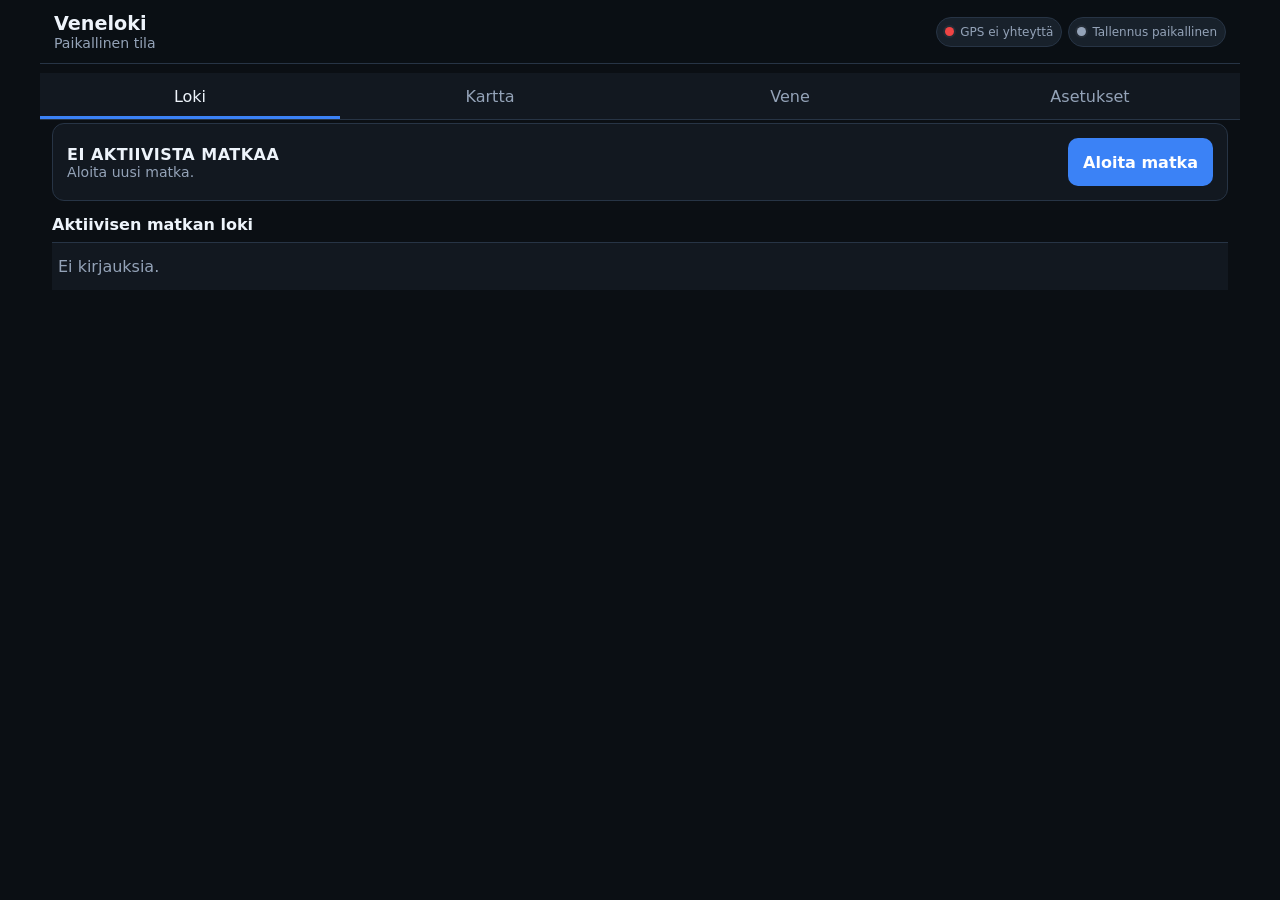
<file: app/index.html>
<!doctype html>
<html lang="fi">
<head>
  <meta charset="utf-8">
  <meta name="viewport" content="width=device-width, initial-scale=1, viewport-fit=cover">
  <meta name="theme-color" content="#0b0f14">
  <title>Veneloki</title>
  <link rel="manifest" href="./manifest.webmanifest?v=0.3.2">
  <link rel="stylesheet" href="../shared/leaflet/leaflet.css?v=1.9.4">
  <link rel="stylesheet" href="./css/app.css?v=0.3.2">
</head>
<body>
  <div id="app" class="app-shell">
    <header class="app-header">
      <div>
        <div class="app-title">Veneloki</div>
        <div id="connectionState" class="subtle">Paikallinen tila</div>
      </div>
      <div id="gpsBadge" class="status-badge">GPS ei käytössä</div>
    </header>

    <nav id="tabs" class="tabs" aria-label="Päänäkymät">
      <button class="tab-button active" data-view="log">Loki</button>
      <button class="tab-button" data-view="map">Kartta</button>
      <button class="tab-button" data-view="boat">Vene</button>
      <button class="tab-button" data-view="settings">Asetukset</button>
    </nav>

    <main>
      <section id="view-log" class="view active">
        <div class="trip-summary">
          <div>
            <div id="vesselState" class="state-title">EI AKTIIVISTA MATKAA</div>
            <div id="tripMeta" class="subtle">Aloita uusi matka.</div>
          </div>
          <button id="startTripButton" class="primary-button">Aloita matka</button>
        </div>

        <section id="activeTripControls" class="hidden">
          <div class="action-grid">
            <button id="departureButton" class="action-button">Irti</button>
            <button id="arrivalButton" class="action-button">Kiinni</button>
            <button id="anchorButton" class="action-button">Ankkurissa</button>
            <button id="noteButton" class="action-button">Oma kirjaus</button>
            <button id="disturbanceButton" class="action-button danger">Häiriö</button>
            <button id="endTripButton" class="action-button secondary">Päätä matka</button>
          </div>
        </section>

        <section class="log-section">
          <div class="section-title">Aktiivisen matkan loki</div>
          <div id="logList" class="log-list">
            <div class="empty-state">Ei kirjauksia.</div>
          </div>
        </section>
      </section>

      <section id="view-map" class="view">
        <div class="map-toolbar" aria-label="Kartan työkalut">
          <button id="mapFollowButton" type="button" class="map-tool active" aria-pressed="true">Seuraa venettä</button>
          <button id="mapFitRouteButton" type="button" class="map-tool">Näytä koko reitti</button>
          <button id="mapLayersButton" type="button" class="map-tool" aria-expanded="false">Karttatasot</button>
        </div>
        <div class="map-stage">
          <div id="tripMap" class="trip-map" role="application" aria-label="Aktiivisen matkan kartta"></div>
          <div id="mapEmptyState" class="map-empty-state">
            Reitti alkaa näkyä, kun matka on käynnissä ja GPS-paikannus saadaan.
          </div>
          <section id="mapLayersPanel" class="map-layers-panel hidden" aria-label="Karttatasot">
            <label><input id="mapBaseLayerToggle" type="checkbox" checked> Online-taustakartta</label>
            <label><input id="mapWaterwaysToggle" type="checkbox" checked> Väyläviraston väylät</label>
            <label><input id="mapPlacesToggle" type="checkbox" checked> Omat paikat</label>
            <label><input id="mapEventsToggle" type="checkbox" checked> Lokimerkinnät</label>
            <p>Kartta on loki- ja yleiskäyttöön, ei navigointiin.</p>
          </section>
        </div>
        <div class="map-status-row">
          <span id="mapPointCount">0 reittipistettä</span>
          <span id="mapDistance">0,0 km</span>
          <span id="mapBackgroundState">Paikallinen yleispohja</span>
        </div>
      </section>

      <section id="view-boat" class="view">
        <div class="boat-summary">
          <div>
            <div class="section-title">Konetunnit</div>
            <div id="engineHoursValue" class="metric-value">–</div>
          </div>
          <button id="updateEngineHoursButton" class="secondary-button">Päivitä lukema</button>
        </div>

        <button id="newFuelButton" class="primary-button full-width">Uusi tankkaus</button>

        <section class="log-section">
          <div class="section-title">Viimeisimmät veneen tapahtumat</div>
          <div id="boatEventList" class="log-list">
            <div class="empty-state">Ei tapahtumia.</div>
          </div>
        </section>
      </section>

      <section id="view-settings" class="view">
        <form id="settingsForm" class="form-panel">
          <label>
            Apps Script API -osoite
            <input id="apiUrlInput" type="url" placeholder="https://script.google.com/macros/s/.../exec">
          </label>
          <label>
            API-avain
            <input id="apiKeyInput" type="password" autocomplete="off">
          </label>
          <label>
            Online-karttapohja
            <select id="mapBaseLayerInput">
              <option value="osm">OpenStreetMap</option>
              <option value="mml">Maanmittauslaitoksen taustakartta</option>
              <option value="none">Vain paikallinen yleispohja</option>
            </select>
          </label>
          <label>
            Maanmittauslaitoksen API-avain
            <input id="mmlApiKeyInput" type="password" autocomplete="off" placeholder="Tarvitaan vain MML-karttapohjaan">
          </label>
          <button type="submit" class="primary-button">Tallenna asetukset</button>
        </form>

        <section class="form-panel settings-map-panel">
          <div class="section-title">Karttapaikkojen hallinta</div>
          <p class="settings-help">
            Tietokoneen hallintakartalla voit lisätä, piirtää ja muokata saaria, satamia,
            kanavia, siltoja, losseja ja muita automaattisesti kirjattavia paikkoja.
          </p>
          <a class="secondary-button admin-map-link" href="../admin/">Avaa hallintakartta</a>
        </section>

        <section class="form-panel settings-repair-panel">
          <div class="section-title">Tilan tarkistus ja korjaus</div>
          <p class="settings-help">
            Tarkistaa aktiivisen matkan ja synkronointijonon Google Sheetsin tietoihin nähden.
            Ennen korjausta laitteelle tallennetaan varmuuskopio nykyisestä tilasta.
          </p>
          <button id="repairStateButton" type="button" class="secondary-button full-width">
            Tarkista ja korjaa tila
          </button>
          <div id="repairStateResult" class="settings-result" aria-live="polite"></div>
        </section>

        <section class="form-panel settings-offline-panel">
          <div class="section-title">Offline-käyttö</div>
          <p id="offlineReadiness" class="settings-result" aria-live="polite">
            Tarkistetaan offline-valmiutta…
          </p>
          <button id="prepareOfflineButton" type="button" class="secondary-button full-width">
            Valmistele offline-käyttö
          </button>
        </section>
      </section>
    </main>
  </div>

  <dialog id="formDialog">
    <form method="dialog" id="dialogForm" class="dialog-form">
      <h2 id="dialogTitle"></h2>
      <div id="dialogFields"></div>
      <div class="dialog-actions">
        <button value="cancel" class="secondary-button">Peruuta</button>
        <button id="dialogSubmit" value="default" class="primary-button">Tallenna</button>
      </div>
    </form>
  </dialog>

  <script src="../shared/leaflet/leaflet.js?v=1.9.4"></script>
  <script src="./js/storage.js?v=0.3.2"></script>
  <script src="./js/api.js?v=0.3.2"></script>
  <script src="./js/map.js?v=0.3.2"></script>
  <script src="./js/app.js?v=0.3.2"></script>
</body>
</html>
</file>
<file: shared/leaflet/leaflet.css>
/* required styles */

.leaflet-pane,
.leaflet-tile,
.leaflet-marker-icon,
.leaflet-marker-shadow,
.leaflet-tile-container,
.leaflet-pane > svg,
.leaflet-pane > canvas,
.leaflet-zoom-box,
.leaflet-image-layer,
.leaflet-layer {
	position: absolute;
	left: 0;
	top: 0;
	}
.leaflet-container {
	overflow: hidden;
	}
.leaflet-tile,
.leaflet-marker-icon,
.leaflet-marker-shadow {
	-webkit-user-select: none;
	   -moz-user-select: none;
	        user-select: none;
	  -webkit-user-drag: none;
	}
/* Prevents IE11 from highlighting tiles in blue */
.leaflet-tile::selection {
	background: transparent;
}
/* Safari renders non-retina tile on retina better with this, but Chrome is worse */
.leaflet-safari .leaflet-tile {
	image-rendering: -webkit-optimize-contrast;
	}
/* hack that prevents hw layers "stretching" when loading new tiles */
.leaflet-safari .leaflet-tile-container {
	width: 1600px;
	height: 1600px;
	-webkit-transform-origin: 0 0;
	}
.leaflet-marker-icon,
.leaflet-marker-shadow {
	display: block;
	}
/* .leaflet-container svg: reset svg max-width decleration shipped in Joomla! (joomla.org) 3.x */
/* .leaflet-container img: map is broken in FF if you have max-width: 100% on tiles */
.leaflet-container .leaflet-overlay-pane svg {
	max-width: none !important;
	max-height: none !important;
	}
.leaflet-container .leaflet-marker-pane img,
.leaflet-container .leaflet-shadow-pane img,
.leaflet-container .leaflet-tile-pane img,
.leaflet-container img.leaflet-image-layer,
.leaflet-container .leaflet-tile {
	max-width: none !important;
	max-height: none !important;
	width: auto;
	padding: 0;
	}

.leaflet-container img.leaflet-tile {
	/* See: https://bugs.chromium.org/p/chromium/issues/detail?id=600120 */
	mix-blend-mode: plus-lighter;
}

.leaflet-container.leaflet-touch-zoom {
	-ms-touch-action: pan-x pan-y;
	touch-action: pan-x pan-y;
	}
.leaflet-container.leaflet-touch-drag {
	-ms-touch-action: pinch-zoom;
	/* Fallback for FF which doesn't support pinch-zoom */
	touch-action: none;
	touch-action: pinch-zoom;
}
.leaflet-container.leaflet-touch-drag.leaflet-touch-zoom {
	-ms-touch-action: none;
	touch-action: none;
}
.leaflet-container {
	-webkit-tap-highlight-color: transparent;
}
.leaflet-container a {
	-webkit-tap-highlight-color: rgba(51, 181, 229, 0.4);
}
.leaflet-tile {
	filter: inherit;
	visibility: hidden;
	}
.leaflet-tile-loaded {
	visibility: inherit;
	}
.leaflet-zoom-box {
	width: 0;
	height: 0;
	-moz-box-sizing: border-box;
	     box-sizing: border-box;
	z-index: 800;
	}
/* workaround for https://bugzilla.mozilla.org/show_bug.cgi?id=888319 */
.leaflet-overlay-pane svg {
	-moz-user-select: none;
	}

.leaflet-pane         { z-index: 400; }

.leaflet-tile-pane    { z-index: 200; }
.leaflet-overlay-pane { z-index: 400; }
.leaflet-shadow-pane  { z-index: 500; }
.leaflet-marker-pane  { z-index: 600; }
.leaflet-tooltip-pane   { z-index: 650; }
.leaflet-popup-pane   { z-index: 700; }

.leaflet-map-pane canvas { z-index: 100; }
.leaflet-map-pane svg    { z-index: 200; }

.leaflet-vml-shape {
	width: 1px;
	height: 1px;
	}
.lvml {
	behavior: url(#default#VML);
	display: inline-block;
	position: absolute;
	}


/* control positioning */

.leaflet-control {
	position: relative;
	z-index: 800;
	pointer-events: visiblePainted; /* IE 9-10 doesn't have auto */
	pointer-events: auto;
	}
.leaflet-top,
.leaflet-bottom {
	position: absolute;
	z-index: 1000;
	pointer-events: none;
	}
.leaflet-top {
	top: 0;
	}
.leaflet-right {
	right: 0;
	}
.leaflet-bottom {
	bottom: 0;
	}
.leaflet-left {
	left: 0;
	}
.leaflet-control {
	float: left;
	clear: both;
	}
.leaflet-right .leaflet-control {
	float: right;
	}
.leaflet-top .leaflet-control {
	margin-top: 10px;
	}
.leaflet-bottom .leaflet-control {
	margin-bottom: 10px;
	}
.leaflet-left .leaflet-control {
	margin-left: 10px;
	}
.leaflet-right .leaflet-control {
	margin-right: 10px;
	}


/* zoom and fade animations */

.leaflet-fade-anim .leaflet-popup {
	opacity: 0;
	-webkit-transition: opacity 0.2s linear;
	   -moz-transition: opacity 0.2s linear;
	        transition: opacity 0.2s linear;
	}
.leaflet-fade-anim .leaflet-map-pane .leaflet-popup {
	opacity: 1;
	}
.leaflet-zoom-animated {
	-webkit-transform-origin: 0 0;
	    -ms-transform-origin: 0 0;
	        transform-origin: 0 0;
	}
svg.leaflet-zoom-animated {
	will-change: transform;
}

.leaflet-zoom-anim .leaflet-zoom-animated {
	-webkit-transition: -webkit-transform 0.25s cubic-bezier(0,0,0.25,1);
	   -moz-transition:    -moz-transform 0.25s cubic-bezier(0,0,0.25,1);
	        transition:         transform 0.25s cubic-bezier(0,0,0.25,1);
	}
.leaflet-zoom-anim .leaflet-tile,
.leaflet-pan-anim .leaflet-tile {
	-webkit-transition: none;
	   -moz-transition: none;
	        transition: none;
	}

.leaflet-zoom-anim .leaflet-zoom-hide {
	visibility: hidden;
	}


/* cursors */

.leaflet-interactive {
	cursor: pointer;
	}
.leaflet-grab {
	cursor: -webkit-grab;
	cursor:    -moz-grab;
	cursor:         grab;
	}
.leaflet-crosshair,
.leaflet-crosshair .leaflet-interactive {
	cursor: crosshair;
	}
.leaflet-popup-pane,
.leaflet-control {
	cursor: auto;
	}
.leaflet-dragging .leaflet-grab,
.leaflet-dragging .leaflet-grab .leaflet-interactive,
.leaflet-dragging .leaflet-marker-draggable {
	cursor: move;
	cursor: -webkit-grabbing;
	cursor:    -moz-grabbing;
	cursor:         grabbing;
	}

/* marker & overlays interactivity */
.leaflet-marker-icon,
.leaflet-marker-shadow,
.leaflet-image-layer,
.leaflet-pane > svg path,
.leaflet-tile-container {
	pointer-events: none;
	}

.leaflet-marker-icon.leaflet-interactive,
.leaflet-image-layer.leaflet-interactive,
.leaflet-pane > svg path.leaflet-interactive,
svg.leaflet-image-layer.leaflet-interactive path {
	pointer-events: visiblePainted; /* IE 9-10 doesn't have auto */
	pointer-events: auto;
	}

/* visual tweaks */

.leaflet-container {
	background: #ddd;
	outline-offset: 1px;
	}
.leaflet-container a {
	color: #0078A8;
	}
.leaflet-zoom-box {
	border: 2px dotted #38f;
	background: rgba(255,255,255,0.5);
	}


/* general typography */
.leaflet-container {
	font-family: "Helvetica Neue", Arial, Helvetica, sans-serif;
	font-size: 12px;
	font-size: 0.75rem;
	line-height: 1.5;
	}


/* general toolbar styles */

.leaflet-bar {
	box-shadow: 0 1px 5px rgba(0,0,0,0.65);
	border-radius: 4px;
	}
.leaflet-bar a {
	background-color: #fff;
	border-bottom: 1px solid #ccc;
	width: 26px;
	height: 26px;
	line-height: 26px;
	display: block;
	text-align: center;
	text-decoration: none;
	color: black;
	}
.leaflet-bar a,
.leaflet-control-layers-toggle {
	background-position: 50% 50%;
	background-repeat: no-repeat;
	display: block;
	}
.leaflet-bar a:hover,
.leaflet-bar a:focus {
	background-color: #f4f4f4;
	}
.leaflet-bar a:first-child {
	border-top-left-radius: 4px;
	border-top-right-radius: 4px;
	}
.leaflet-bar a:last-child {
	border-bottom-left-radius: 4px;
	border-bottom-right-radius: 4px;
	border-bottom: none;
	}
.leaflet-bar a.leaflet-disabled {
	cursor: default;
	background-color: #f4f4f4;
	color: #bbb;
	}

.leaflet-touch .leaflet-bar a {
	width: 30px;
	height: 30px;
	line-height: 30px;
	}
.leaflet-touch .leaflet-bar a:first-child {
	border-top-left-radius: 2px;
	border-top-right-radius: 2px;
	}
.leaflet-touch .leaflet-bar a:last-child {
	border-bottom-left-radius: 2px;
	border-bottom-right-radius: 2px;
	}

/* zoom control */

.leaflet-control-zoom-in,
.leaflet-control-zoom-out {
	font: bold 18px 'Lucida Console', Monaco, monospace;
	text-indent: 1px;
	}

.leaflet-touch .leaflet-control-zoom-in, .leaflet-touch .leaflet-control-zoom-out  {
	font-size: 22px;
	}


/* layers control */

.leaflet-control-layers {
	box-shadow: 0 1px 5px rgba(0,0,0,0.4);
	background: #fff;
	border-radius: 5px;
	}
.leaflet-control-layers-toggle {
	background-image: url(images/layers.png);
	width: 36px;
	height: 36px;
	}
.leaflet-retina .leaflet-control-layers-toggle {
	background-image: url(images/layers-2x.png);
	background-size: 26px 26px;
	}
.leaflet-touch .leaflet-control-layers-toggle {
	width: 44px;
	height: 44px;
	}
.leaflet-control-layers .leaflet-control-layers-list,
.leaflet-control-layers-expanded .leaflet-control-layers-toggle {
	display: none;
	}
.leaflet-control-layers-expanded .leaflet-control-layers-list {
	display: block;
	position: relative;
	}
.leaflet-control-layers-expanded {
	padding: 6px 10px 6px 6px;
	color: #333;
	background: #fff;
	}
.leaflet-control-layers-scrollbar {
	overflow-y: scroll;
	overflow-x: hidden;
	padding-right: 5px;
	}
.leaflet-control-layers-selector {
	margin-top: 2px;
	position: relative;
	top: 1px;
	}
.leaflet-control-layers label {
	display: block;
	font-size: 13px;
	font-size: 1.08333em;
	}
.leaflet-control-layers-separator {
	height: 0;
	border-top: 1px solid #ddd;
	margin: 5px -10px 5px -6px;
	}

/* Default icon URLs */
.leaflet-default-icon-path { /* used only in path-guessing heuristic, see L.Icon.Default */
	background-image: url(images/marker-icon.png);
	}


/* attribution and scale controls */

.leaflet-container .leaflet-control-attribution {
	background: #fff;
	background: rgba(255, 255, 255, 0.8);
	margin: 0;
	}
.leaflet-control-attribution,
.leaflet-control-scale-line {
	padding: 0 5px;
	color: #333;
	line-height: 1.4;
	}
.leaflet-control-attribution a {
	text-decoration: none;
	}
.leaflet-control-attribution a:hover,
.leaflet-control-attribution a:focus {
	text-decoration: underline;
	}
.leaflet-attribution-flag {
	display: inline !important;
	vertical-align: baseline !important;
	width: 1em;
	height: 0.6669em;
	}
.leaflet-left .leaflet-control-scale {
	margin-left: 5px;
	}
.leaflet-bottom .leaflet-control-scale {
	margin-bottom: 5px;
	}
.leaflet-control-scale-line {
	border: 2px solid #777;
	border-top: none;
	line-height: 1.1;
	padding: 2px 5px 1px;
	white-space: nowrap;
	-moz-box-sizing: border-box;
	     box-sizing: border-box;
	background: rgba(255, 255, 255, 0.8);
	text-shadow: 1px 1px #fff;
	}
.leaflet-control-scale-line:not(:first-child) {
	border-top: 2px solid #777;
	border-bottom: none;
	margin-top: -2px;
	}
.leaflet-control-scale-line:not(:first-child):not(:last-child) {
	border-bottom: 2px solid #777;
	}

.leaflet-touch .leaflet-control-attribution,
.leaflet-touch .leaflet-control-layers,
.leaflet-touch .leaflet-bar {
	box-shadow: none;
	}
.leaflet-touch .leaflet-control-layers,
.leaflet-touch .leaflet-bar {
	border: 2px solid rgba(0,0,0,0.2);
	background-clip: padding-box;
	}


/* popup */

.leaflet-popup {
	position: absolute;
	text-align: center;
	margin-bottom: 20px;
	}
.leaflet-popup-content-wrapper {
	padding: 1px;
	text-align: left;
	border-radius: 12px;
	}
.leaflet-popup-content {
	margin: 13px 24px 13px 20px;
	line-height: 1.3;
	font-size: 13px;
	font-size: 1.08333em;
	min-height: 1px;
	}
.leaflet-popup-content p {
	margin: 17px 0;
	margin: 1.3em 0;
	}
.leaflet-popup-tip-container {
	width: 40px;
	height: 20px;
	position: absolute;
	left: 50%;
	margin-top: -1px;
	margin-left: -20px;
	overflow: hidden;
	pointer-events: none;
	}
.leaflet-popup-tip {
	width: 17px;
	height: 17px;
	padding: 1px;

	margin: -10px auto 0;
	pointer-events: auto;

	-webkit-transform: rotate(45deg);
	   -moz-transform: rotate(45deg);
	    -ms-transform: rotate(45deg);
	        transform: rotate(45deg);
	}
.leaflet-popup-content-wrapper,
.leaflet-popup-tip {
	background: white;
	color: #333;
	box-shadow: 0 3px 14px rgba(0,0,0,0.4);
	}
.leaflet-container a.leaflet-popup-close-button {
	position: absolute;
	top: 0;
	right: 0;
	border: none;
	text-align: center;
	width: 24px;
	height: 24px;
	font: 16px/24px Tahoma, Verdana, sans-serif;
	color: #757575;
	text-decoration: none;
	background: transparent;
	}
.leaflet-container a.leaflet-popup-close-button:hover,
.leaflet-container a.leaflet-popup-close-button:focus {
	color: #585858;
	}
.leaflet-popup-scrolled {
	overflow: auto;
	}

.leaflet-oldie .leaflet-popup-content-wrapper {
	-ms-zoom: 1;
	}
.leaflet-oldie .leaflet-popup-tip {
	width: 24px;
	margin: 0 auto;

	-ms-filter: "progid:DXImageTransform.Microsoft.Matrix(M11=0.70710678, M12=0.70710678, M21=-0.70710678, M22=0.70710678)";
	filter: progid:DXImageTransform.Microsoft.Matrix(M11=0.70710678, M12=0.70710678, M21=-0.70710678, M22=0.70710678);
	}

.leaflet-oldie .leaflet-control-zoom,
.leaflet-oldie .leaflet-control-layers,
.leaflet-oldie .leaflet-popup-content-wrapper,
.leaflet-oldie .leaflet-popup-tip {
	border: 1px solid #999;
	}


/* div icon */

.leaflet-div-icon {
	background: #fff;
	border: 1px solid #666;
	}


/* Tooltip */
/* Base styles for the element that has a tooltip */
.leaflet-tooltip {
	position: absolute;
	padding: 6px;
	background-color: #fff;
	border: 1px solid #fff;
	border-radius: 3px;
	color: #222;
	white-space: nowrap;
	-webkit-user-select: none;
	-moz-user-select: none;
	-ms-user-select: none;
	user-select: none;
	pointer-events: none;
	box-shadow: 0 1px 3px rgba(0,0,0,0.4);
	}
.leaflet-tooltip.leaflet-interactive {
	cursor: pointer;
	pointer-events: auto;
	}
.leaflet-tooltip-top:before,
.leaflet-tooltip-bottom:before,
.leaflet-tooltip-left:before,
.leaflet-tooltip-right:before {
	position: absolute;
	pointer-events: none;
	border: 6px solid transparent;
	background: transparent;
	content: "";
	}

/* Directions */

.leaflet-tooltip-bottom {
	margin-top: 6px;
}
.leaflet-tooltip-top {
	margin-top: -6px;
}
.leaflet-tooltip-bottom:before,
.leaflet-tooltip-top:before {
	left: 50%;
	margin-left: -6px;
	}
.leaflet-tooltip-top:before {
	bottom: 0;
	margin-bottom: -12px;
	border-top-color: #fff;
	}
.leaflet-tooltip-bottom:before {
	top: 0;
	margin-top: -12px;
	margin-left: -6px;
	border-bottom-color: #fff;
	}
.leaflet-tooltip-left {
	margin-left: -6px;
}
.leaflet-tooltip-right {
	margin-left: 6px;
}
.leaflet-tooltip-left:before,
.leaflet-tooltip-right:before {
	top: 50%;
	margin-top: -6px;
	}
.leaflet-tooltip-left:before {
	right: 0;
	margin-right: -12px;
	border-left-color: #fff;
	}
.leaflet-tooltip-right:before {
	left: 0;
	margin-left: -12px;
	border-right-color: #fff;
	}

/* Printing */

@media print {
	/* Prevent printers from removing background-images of controls. */
	.leaflet-control {
		-webkit-print-color-adjust: exact;
		print-color-adjust: exact;
		}
	}
</file>
<file: app/css/app.css>
:root {
  color-scheme: dark;
  --bg: #0b0f14;
  --panel: #121820;
  --panel-2: #18212b;
  --text: #eef4fb;
  --muted: #94a3b8;
  --border: #273445;
  --blue: #3b82f6;
  --green: #22c55e;
  --red: #ef4444;
  --orange: #f59e0b;
  --white-dot: #f8fafc;
}

* { box-sizing: border-box; }

html, body {
  margin: 0;
  min-height: 100%;
  background: var(--bg);
  color: var(--text);
  font-family: system-ui, -apple-system, BlinkMacSystemFont, "Segoe UI", sans-serif;
}

button, input, textarea, select { font: inherit; }

button {
  min-height: 48px;
  border-radius: 10px;
  border: 1px solid var(--border);
  cursor: pointer;
}

.app-shell {
  min-height: 100vh;
  max-width: 1200px;
  margin: 0 auto;
}

.app-header {
  position: sticky;
  top: 0;
  z-index: 10;
  display: flex;
  justify-content: space-between;
  align-items: center;
  gap: 12px;
  padding: calc(12px + env(safe-area-inset-top)) 14px 12px;
  background: rgba(11, 15, 20, 0.96);
  border-bottom: 1px solid var(--border);
}

.app-title { font-size: 1.2rem; font-weight: 700; }
.subtle { color: var(--muted); font-size: 0.88rem; }

.status-badge {
  padding: 7px 10px;
  border-radius: 999px;
  background: var(--panel-2);
  color: var(--muted);
  white-space: nowrap;
  font-size: 0.82rem;
}

.tabs {
  display: grid;
  grid-template-columns: repeat(4, 1fr);
  border-bottom: 1px solid var(--border);
  background: var(--panel);
  position: sticky;
  top: 73px;
  z-index: 9;
}

.tab-button {
  border: 0;
  border-radius: 0;
  background: transparent;
  color: var(--muted);
  min-height: 46px;
}

.tab-button.active {
  color: var(--text);
  box-shadow: inset 0 -3px 0 var(--blue);
}

main { padding: 12px; }
.view { display: none; }
.view.active { display: block; }

.trip-summary,
.boat-summary,
.placeholder-panel,
.form-panel {
  background: var(--panel);
  border: 1px solid var(--border);
  border-radius: 12px;
  padding: 14px;
}

.trip-summary,
.boat-summary {
  display: flex;
  justify-content: space-between;
  align-items: center;
  flex-wrap: wrap;
  gap: 12px;
}

.trip-summary > *,
.boat-summary > * { min-width: 0; }

.state-title { font-weight: 800; letter-spacing: 0.03em; }
.metric-value { font-size: 1.8rem; font-weight: 700; margin-top: 4px; }

.primary-button {
  background: var(--blue);
  color: white;
  border-color: transparent;
  padding: 10px 14px;
  font-weight: 700;
}

.secondary-button {
  background: var(--panel-2);
  color: var(--text);
  padding: 10px 14px;
}

.full-width { width: 100%; margin-top: 12px; }

.action-grid {
  display: grid;
  grid-template-columns: repeat(3, 1fr);
  gap: 8px;
  margin-top: 12px;
}

.action-button {
  background: var(--panel-2);
  color: var(--text);
  padding: 10px 8px;
  font-weight: 700;
}

.action-button.danger { border-color: var(--red); }
.action-button.secondary { color: var(--muted); }

.action-button:disabled {
  opacity: 0.38;
  color: var(--muted);
  cursor: not-allowed;
  filter: saturate(0.35);
}

.log-section { margin-top: 14px; }
.section-title { font-weight: 700; margin-bottom: 8px; }

.log-list {
  border-top: 1px solid var(--border);
  background: var(--panel);
}

.log-item {
  border-bottom: 1px solid var(--border);
  padding: 8px 6px;
  cursor: pointer;
}

.log-row {
  display: grid;
  grid-template-columns: 10px 48px minmax(0, 1fr) auto;
  gap: 7px;
  align-items: center;
  min-width: 0;
}

.log-dot {
  width: 8px;
  height: 8px;
  border-radius: 50%;
  background: var(--blue);
}

.log-time {
  color: var(--muted);
  font-variant-numeric: tabular-nums;
  white-space: nowrap;
}
.log-title { overflow: hidden; text-overflow: ellipsis; white-space: nowrap; }

.log-summary {
  margin: 5px 0 2px 72px;
  color: var(--muted);
  font-size: 0.8rem;
  line-height: 1.35;
  white-space: pre-line;
  overflow: hidden;
  display: -webkit-box;
  -webkit-box-orient: vertical;
  -webkit-line-clamp: 2;
}

.log-photo-indicator { min-width: 1.25rem; text-align: center; }

.log-item {
  touch-action: pan-y;
  -webkit-tap-highlight-color: rgba(59, 130, 246, 0.18);
}

.log-item:focus-visible {
  outline: 2px solid var(--blue);
  outline-offset: -2px;
}

.boat-event-item .log-row {
  grid-template-columns: 10px max-content minmax(0, 1fr) auto;
}

.boat-event-item .log-summary { margin-left: 17px; }

.boat-event-item .log-title {
  white-space: normal;
  overflow-wrap: anywhere;
}

.log-details {
  display: none;
  margin: 8px 0 2px 72px;
  color: var(--muted);
  white-space: pre-wrap;
  line-height: 1.4;
}

.log-item.expanded .log-details { display: block; }

.empty-state {
  padding: 14px 6px;
  color: var(--muted);
}

.form-panel label {
  display: block;
  margin-bottom: 14px;
  color: var(--muted);
}

.settings-repair-panel { margin-top: 12px; }
.settings-offline-panel { margin-top: 12px; }
.settings-map-panel { margin-top: 12px; }

.admin-map-link {
  display: inline-flex;
  align-items: center;
  justify-content: center;
  width: 100%;
  min-height: 48px;
  text-decoration: none;
}

.settings-help,
.settings-result {
  color: var(--muted);
  font-size: 0.88rem;
  line-height: 1.45;
}

.settings-help { margin: 0 0 12px; }
.settings-result { min-height: 1.3em; margin-top: 10px; }
.settings-result.success { color: #86efac; }
.settings-result.error { color: #fca5a5; }

input, textarea, select {
  display: block;
  width: 100%;
  margin-top: 6px;
  padding: 11px;
  border-radius: 9px;
  border: 1px solid var(--border);
  background: var(--panel-2);
  color: var(--text);
}

textarea { min-height: 90px; resize: vertical; }

input[type="checkbox"] {
  display: inline-block;
  width: auto;
  margin: 0 5px 0 0;
  padding: 0;
}

dialog {
  width: min(520px, calc(100vw - 24px));
  max-height: calc(100dvh - 36px - env(safe-area-inset-top));
  border: 1px solid var(--border);
  border-radius: 14px;
  padding: 0;
  background: var(--panel);
  color: var(--text);
  overflow-y: auto;
  overscroll-behavior: contain;
}

dialog::backdrop { background: rgba(0,0,0,.72); }
.dialog-form { padding: 16px; }
.dialog-actions { display: flex; justify-content: flex-end; gap: 8px; margin-top: 14px; }

.dialog-form label {
  display: block;
  margin-bottom: 14px;
  color: var(--muted);
}

.field-help {
  display: block;
  margin-top: 6px;
  color: var(--muted);
  font-size: 0.82rem;
}

.readonly-meta {
  margin-bottom: 14px;
  color: var(--muted);
  font-size: 0.9rem;
}

.detail-grid {
  display: grid;
  grid-template-columns: minmax(74px, auto) minmax(0, 1fr);
  gap: 9px 12px;
  margin: 0;
}

.detail-grid dt {
  color: var(--muted);
  font-weight: 600;
}

.detail-grid dd {
  min-width: 0;
  margin: 0;
  overflow-wrap: anywhere;
}

.detail-text { white-space: pre-wrap; }
.detail-muted { color: var(--muted); }
.coordinates { font-variant-numeric: tabular-nums; }

.detail-section {
  margin-top: 18px;
  padding-top: 14px;
  border-top: 1px solid var(--border);
}

.detail-section h3 {
  margin: 0 0 10px;
  font-size: 1rem;
}

.detail-photos {
  display: grid;
  grid-template-columns: repeat(2, minmax(0, 1fr));
  gap: 8px;
}

.detail-photos img,
.existing-photo img {
  display: block;
  width: 100%;
  aspect-ratio: 4 / 3;
  border-radius: 9px;
  object-fit: cover;
  background: var(--panel-2);
}

.detail-actions {
  display: flex;
  justify-content: space-between;
  gap: 8px;
  margin-top: 18px;
}

.delete-button {
  padding: 10px 14px;
  border-color: var(--red);
  background: transparent;
  color: #fca5a5;
}

.existing-photos {
  display: grid;
  grid-template-columns: repeat(2, minmax(0, 1fr));
  gap: 8px;
  margin: 0 0 14px;
  padding: 10px;
  border: 1px solid var(--border);
  border-radius: 10px;
}

.existing-photos legend {
  padding: 0 5px;
  color: var(--muted);
}

.dialog-form .existing-photo {
  margin: 0;
  color: var(--text);
  font-size: 0.86rem;
}

.existing-photo span { display: block; margin-top: 6px; }

.connection-indicators {
  display: flex;
  flex-wrap: wrap;
  justify-content: flex-end;
  gap: 6px;
}

.connection-badge {
  display: inline-flex;
  align-items: center;
  gap: 6px;
  min-height: 30px;
  padding: 5px 8px;
  border: 1px solid var(--border);
  border-radius: 999px;
  background: var(--panel-2);
  color: var(--muted);
  font-size: 0.75rem;
  white-space: nowrap;
}

.status-dot {
  width: 9px;
  height: 9px;
  flex: 0 0 9px;
  border-radius: 50%;
  background: var(--muted);
  box-shadow: 0 0 0 2px rgba(255, 255, 255, 0.05);
}

.gps-good .status-dot,
.sync-synced .status-dot { background: var(--green); }
.gps-moderate .status-dot,
.sync-syncing .status-dot,
.sync-pending .status-dot { background: #eab308; }
.gps-weak .status-dot { background: var(--orange); }
.gps-none .status-dot,
.sync-error .status-dot { background: var(--red); }
.sync-local .status-dot { background: var(--muted); }

.map-toolbar {
  display: flex;
  flex-wrap: wrap;
  gap: 8px;
  margin-bottom: 8px;
}

.map-tool {
  min-height: 42px;
  padding: 8px 12px;
  background: var(--panel-2);
  color: var(--text);
}

.map-tool.active {
  border-color: var(--blue);
  background: rgba(59, 130, 246, 0.16);
}

.map-stage {
  position: relative;
  min-height: 420px;
  height: calc(100dvh - 245px);
  overflow: hidden;
  border: 1px solid var(--border);
  border-radius: 12px;
  background: #10283a;
}

.trip-map {
  width: 100%;
  height: 100%;
  min-height: 420px;
}

.map-empty-state {
  position: absolute;
  z-index: 500;
  left: 50%;
  top: 50%;
  width: min(360px, calc(100% - 32px));
  padding: 12px 14px;
  transform: translate(-50%, -50%);
  border: 1px solid rgba(255,255,255,.16);
  border-radius: 10px;
  background: rgba(11, 15, 20, 0.86);
  color: var(--muted);
  text-align: center;
  pointer-events: none;
}

.map-layers-panel {
  position: absolute;
  z-index: 700;
  top: 10px;
  right: 10px;
  width: min(300px, calc(100% - 20px));
  padding: 12px;
  border: 1px solid var(--border);
  border-radius: 10px;
  background: rgba(18, 24, 32, 0.96);
  box-shadow: 0 12px 30px rgba(0,0,0,.3);
}

.map-layers-panel label {
  display: block;
  padding: 7px 0;
  color: var(--text);
}

.map-layers-panel p {
  margin: 8px 0 0;
  color: var(--muted);
  font-size: .78rem;
}

.map-status-row {
  display: flex;
  flex-wrap: wrap;
  gap: 8px 16px;
  padding: 8px 4px 0;
  color: var(--muted);
  font-size: .82rem;
  font-variant-numeric: tabular-nums;
}

.leaflet-container {
  background: #10283a;
  color: #111827;
  font-family: inherit;
}

.leaflet-control-attribution {
  max-width: calc(100% - 12px);
  overflow: hidden;
  text-overflow: ellipsis;
  white-space: nowrap;
}

.hidden { display: none !important; }

@media (max-width: 700px) {
  .tabs { top: 89px; }
  main { padding: 8px; }
  .app-header { padding-left: 10px; padding-right: 10px; }
  .trip-summary { align-items: flex-start; }
  .action-grid { grid-template-columns: repeat(2, 1fr); }

  .map-stage,
  .trip-map {
    min-height: 350px;
    height: calc(100dvh - 245px);
  }

  .connection-indicators {
    width: 100%;
    justify-content: flex-start;
  }
}

@media (max-width: 360px) {
  .app-title { font-size: 1rem; }
  .status-badge { font-size: 0.72rem; padding: 6px 8px; }
  .action-button { min-height: 44px; font-size: 0.9rem; }
  .log-row { grid-template-columns: 8px 42px minmax(0, 1fr) auto; gap: 5px; }
  .log-details,
  .log-summary { margin-left: 60px; }

  .boat-event-item .log-row {
    grid-template-columns: 8px max-content minmax(0, 1fr) auto;
  }

  .boat-event-item .log-summary { margin-left: 13px; }

  .connection-badge {
    font-size: 0.7rem;
    padding: 5px 7px;
  }
}

dialog { margin: 0 auto; }

dialog[open] {
  position: fixed;
  inset: max(12px, env(safe-area-inset-top)) 0 auto;
  margin: 0 auto;
}

.action-button.danger { border-color: var(--border) !important; }
</file>
